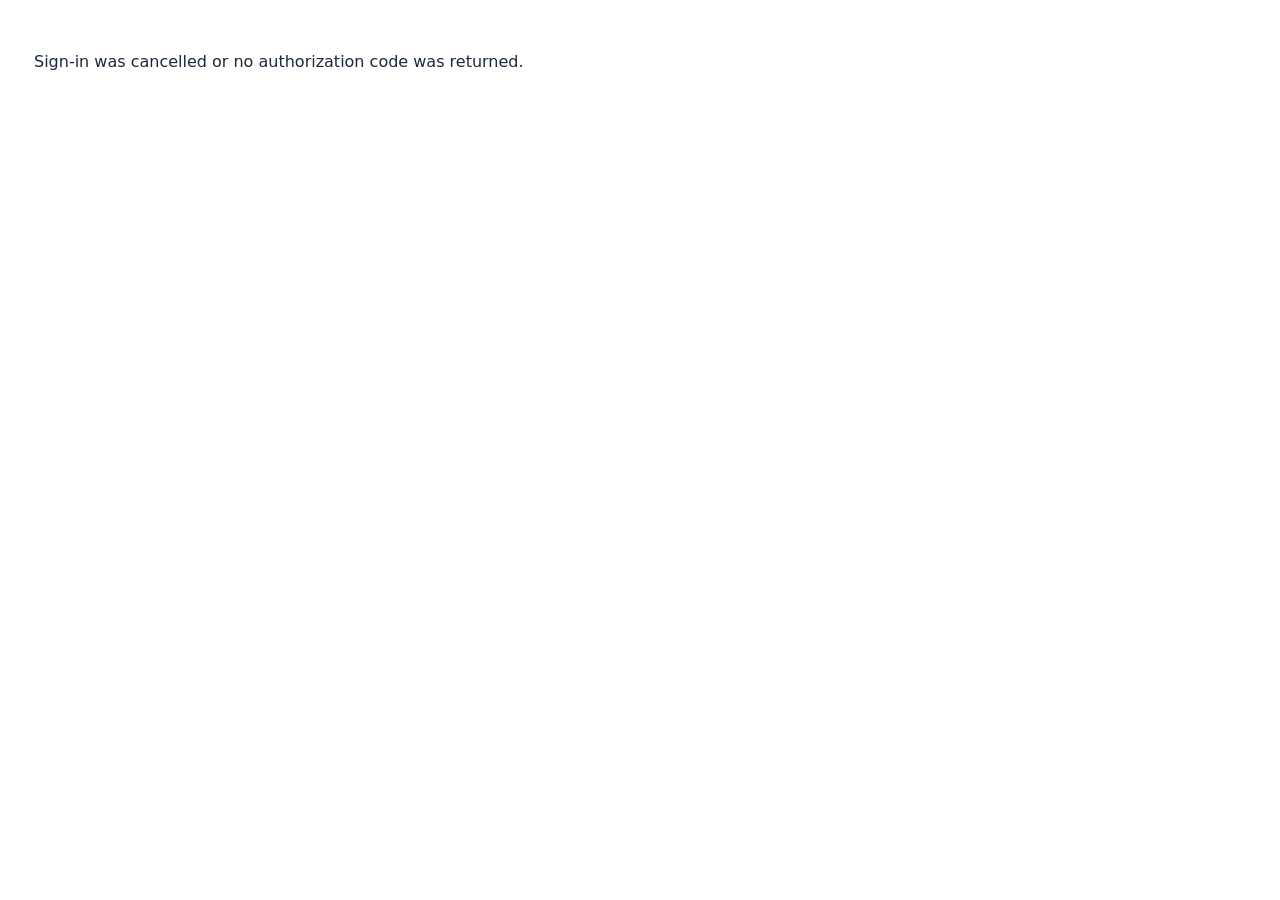
<file: oauth-callback.html>
<!doctype html>
<html lang="en">
<head><meta charset="UTF-8"><meta name="viewport" content="width=device-width,initial-scale=1"><title>ArcGIS sign-in · GIS Explorer</title></head>
<body style="font:16px/1.5 system-ui,sans-serif;padding:26px;color:#1d2939">
<p id="status">Finishing ArcGIS sign-in…</p>
<script>
(function(){
  'use strict';
  var params=new URLSearchParams(location.search);
  var code=params.get('code');
  var state=params.get('state');
  var error=params.get('error') || params.get('error_description') || '';
  history.replaceState(null,'',location.pathname);
  if(window.opener && !window.opener.closed){
    try{
      window.opener.postMessage({type:'GIS_ARCGIS_OAUTH_CALLBACK',code:code,state:state,error:error},location.origin);
      document.getElementById('status').textContent='Sign-in response sent. You may close this window.';
      window.close();
      return;
    }catch(e){}
  }
  if(code && state){
    location.replace(new URL('./?arcgis_code='+encodeURIComponent(code)+'&arcgis_state='+encodeURIComponent(state),location.href).href);
  } else {
    document.getElementById('status').textContent=error ? 'ArcGIS sign-in could not finish: '+error : 'Sign-in was cancelled or no authorization code was returned.';
  }
})();
</script>
</body>
</html>
</file>
